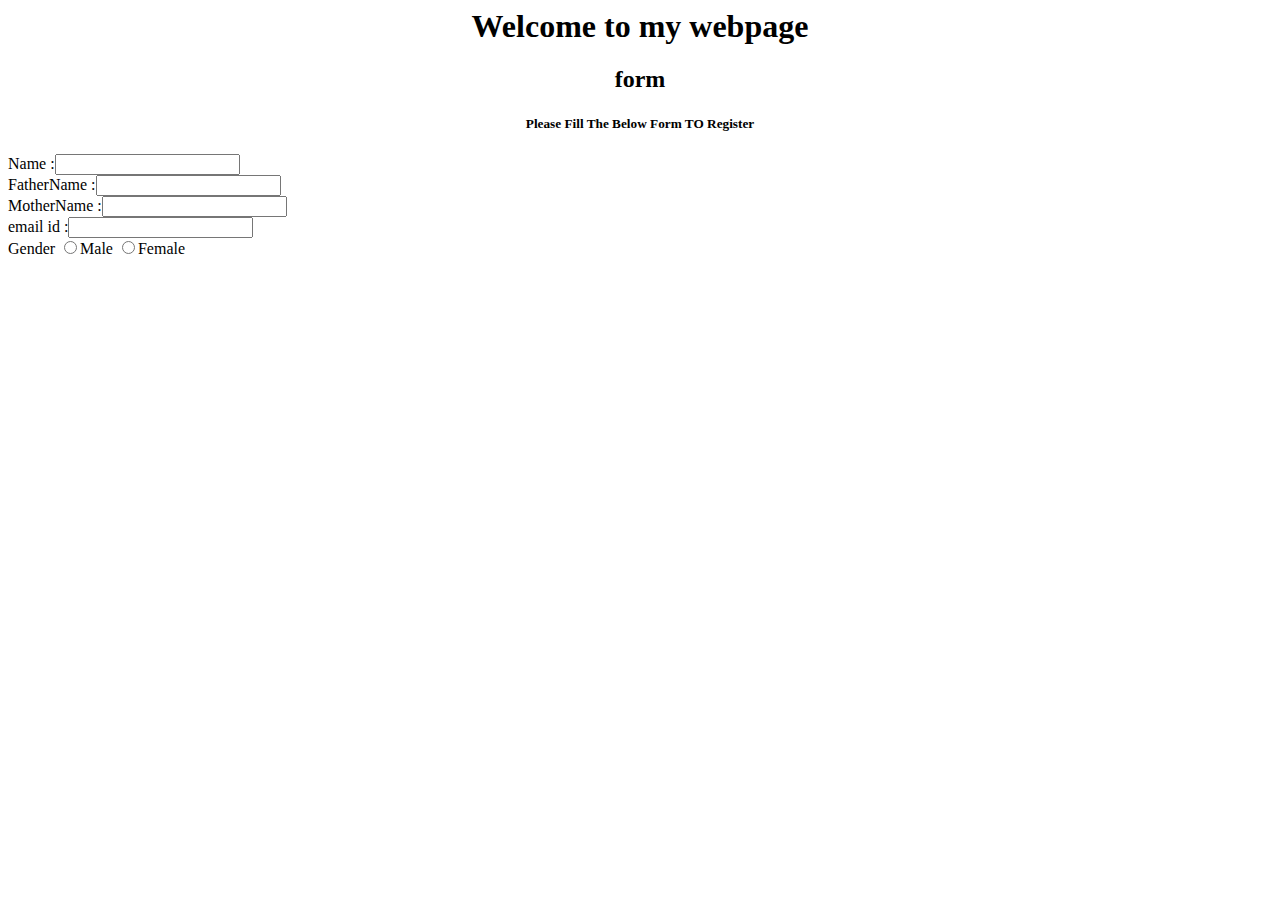
<file: index.html>
<html lang="en">
<head>
    <meta charset="UTF-8">
    <meta http-equiv="X-UA-Compatible" content="IE=edge">
    <meta name="viewport" content="width=device-width, initial-scale=1.0">
    <title>Document</title>
</head>
<body>
    <div align="center">
    <h1>Welcome to my webpage</h1>
    <h2>form</h2>
    <h5>Please Fill The Below Form TO Register </h5>
    </div>

    <div label>
    Name        :<input type="text"> <br>
    FatherName  :<input type="text"> <br>
    MotherName  :<input type="text"> <br>
    email id    :<input type="text"> <br>
    Gender <input type="radio" name="Gender">Male 
     <input type="radio" name="Gender">Female
    </div>

</body>
</html>
</file>
